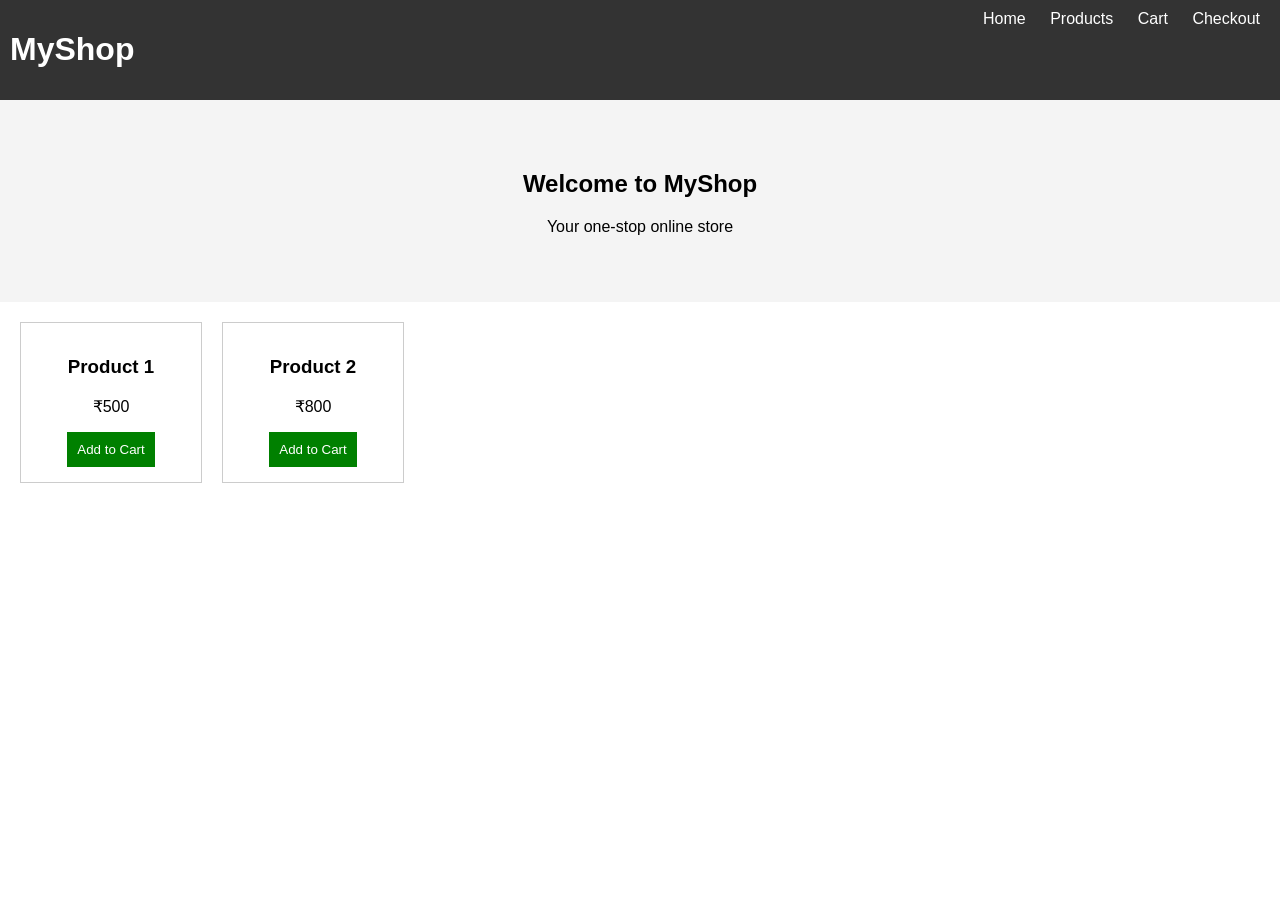
<file: index.html>
<!DOCTYPE html>
<html lang="en">
<head>
<meta charset="UTF-8">
<meta name="viewport" content="width=device-width, initial-scale=1.0">
<title>MyShop - Home</title>
<link rel="stylesheet" href="style.css">
</head>
<body>
<header>
  <h1>MyShop</h1>
  <nav>
    <a href="index.html">Home</a>
    <a href="products.html">Products</a>
    <a href="cart.html">Cart</a>
    <a href="checkout.html">Checkout</a>
  </nav>
</header>

<section class="hero">
  <h2>Welcome to MyShop</h2>
  <p>Your one-stop online store</p>
</section>

<section class="products">
  <div class="product">
    <h3>Product 1</h3>
    <p>₹500</p>
    <button onclick="addToCart('Product 1',500)">Add to Cart</button>
  </div>
  <div class="product">
    <h3>Product 2</h3>
    <p>₹800</p>
    <button onclick="addToCart('Product 2',800)">Add to Cart</button>
  </div>
</section>

<script src="script.js"></script>
</body>
</html>
</file>
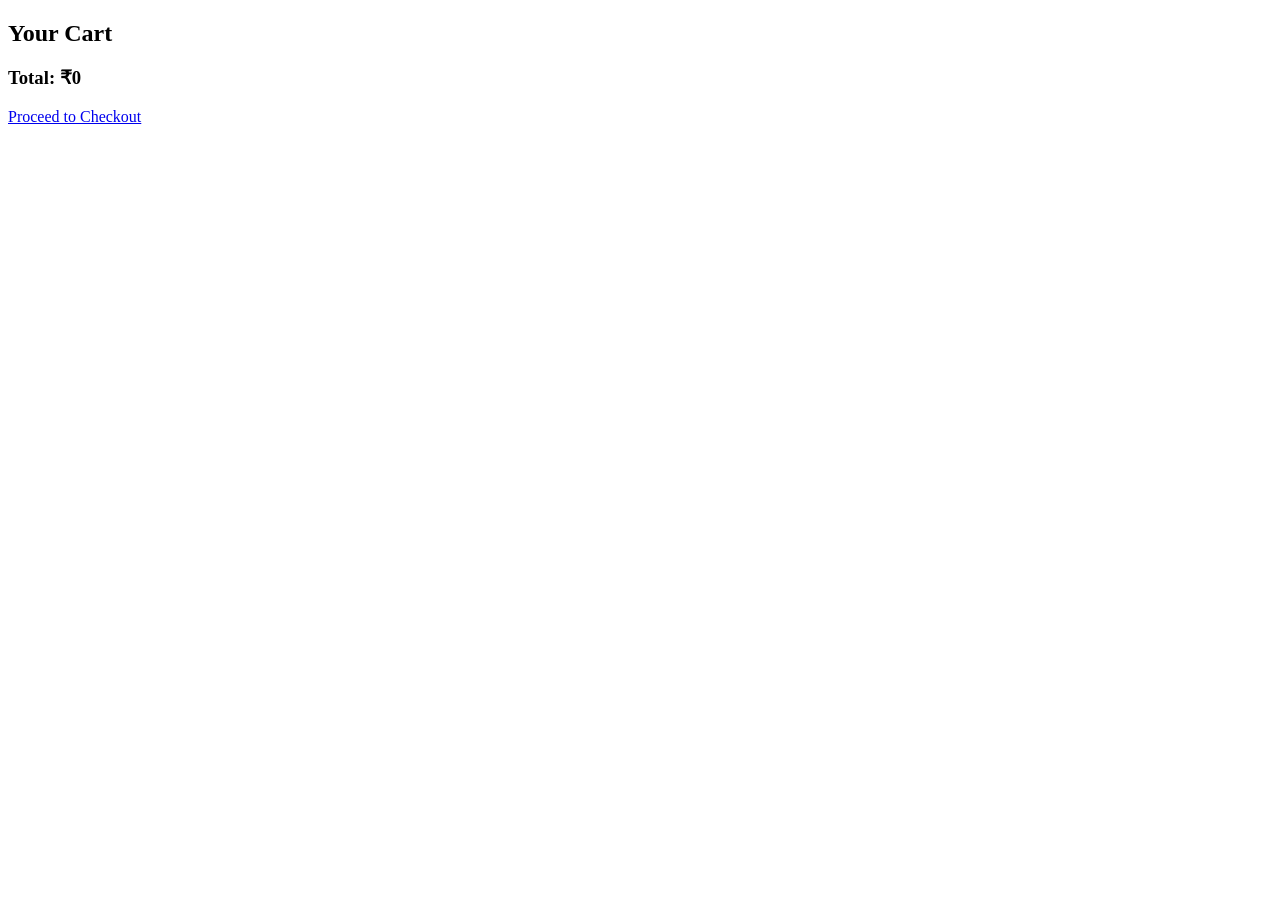
<file: cart.html>
<!DOCTYPE html>
<html>
<head>
<title>Cart</title>
</head>
<body>
<h2>Your Cart</h2>
<ul id="cartItems"></ul>
<h3 id="total"></h3>
<a href="checkout.html">Proceed to Checkout</a>

<script>
let cart = JSON.parse(localStorage.getItem('cart')) || [];
let list = document.getElementById('cartItems');
let total = 0;

cart.forEach(item => {
  let li = document.createElement('li');
  li.innerText = item.name + ' - ₹' + item.price;
  list.appendChild(li);
  total += item.price;
});

document.getElementById('total').innerText = "Total: ₹" + total;
</script>
</body>
</html>
</file>
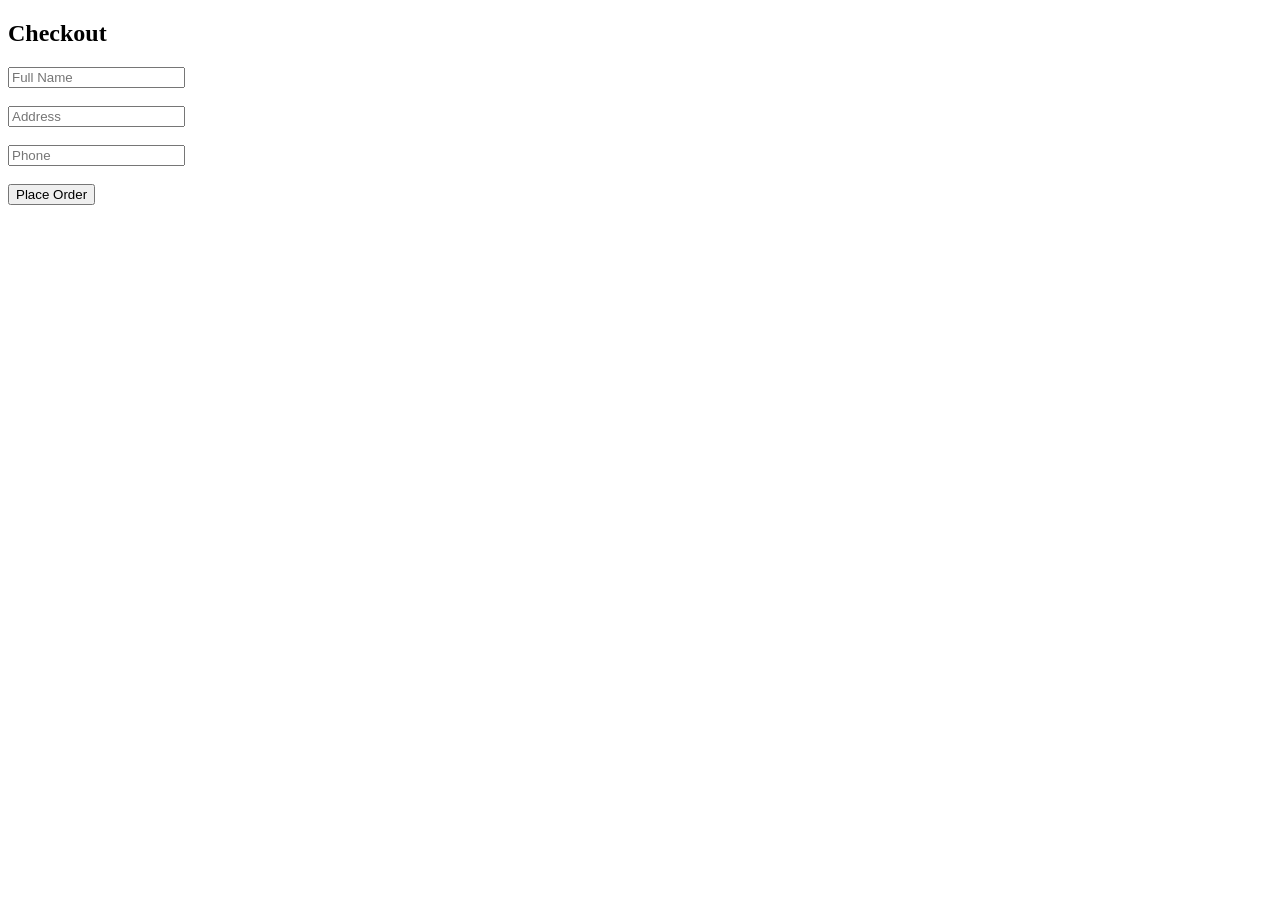
<file: checkout.html>
<!DOCTYPE html>
<html>
<head>
<title>Checkout</title>
</head>
<body>
<h2>Checkout</h2>
<form onsubmit="placeOrder(event)">
  <input type="text" placeholder="Full Name" required><br><br>
  <input type="text" placeholder="Address" required><br><br>
  <input type="text" placeholder="Phone" required><br><br>
  <button type="submit">Place Order</button>
</form>

<script>
function placeOrder(e){
  e.preventDefault();
  alert("Order placed successfully!");
  localStorage.removeItem('cart');
  window.location.href = 'index.html';
}
</script>
</body>
</html>
</file>
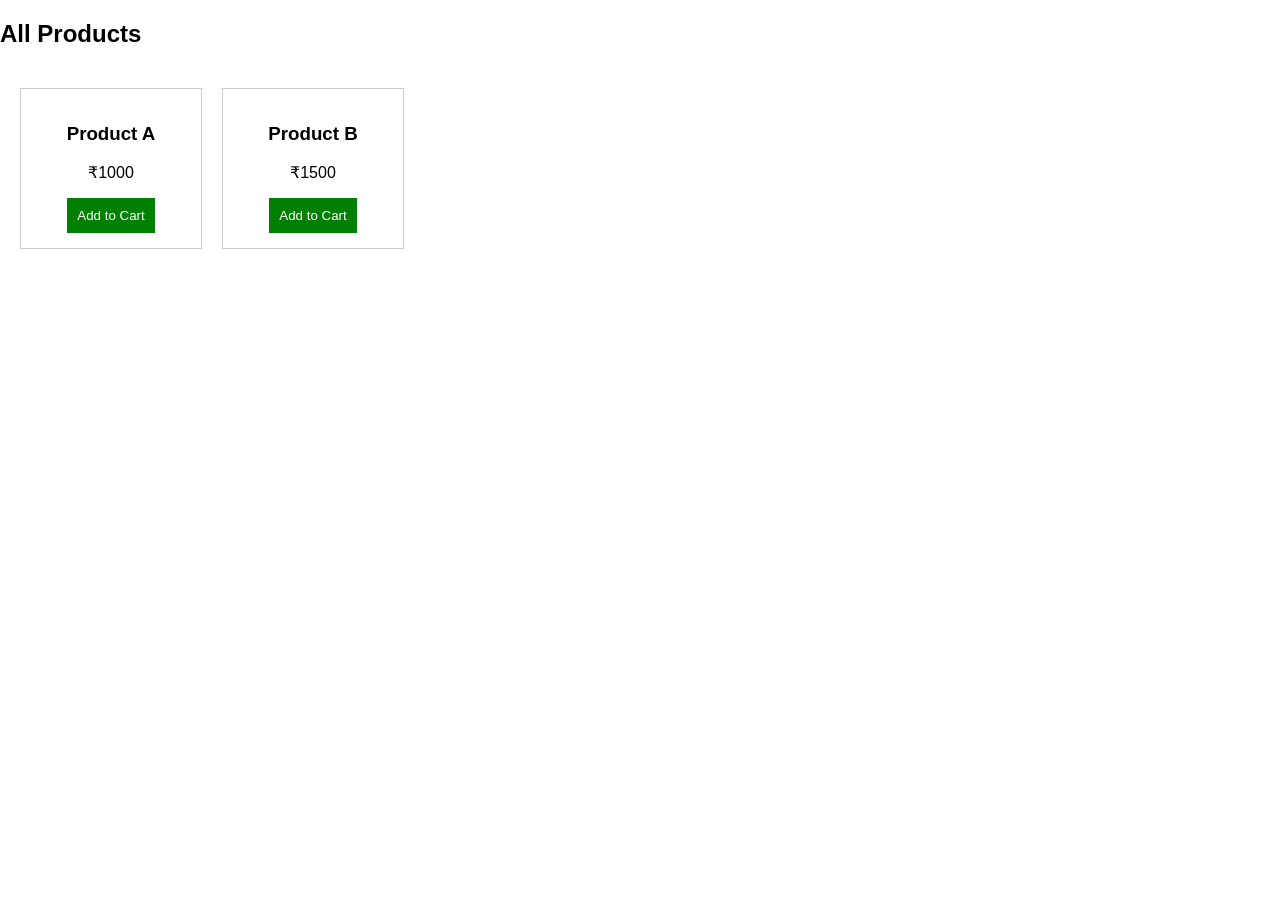
<file: products.html>
<!DOCTYPE html>
<html>
<head>
<title>Products</title>
<link rel="stylesheet" href="style.css">
</head>
<body>
<h2>All Products</h2>
<div class="products">
  <div class="product">
    <h3>Product A</h3>
    <p>₹1000</p>
    <button onclick="addToCart('Product A',1000)">Add to Cart</button>
  </div>
  <div class="product">
    <h3>Product B</h3>
    <p>₹1500</p>
    <button onclick="addToCart('Product B',1500)">Add to Cart</button>
  </div>
</div>
<script src="script.js"></script>
</body>
</html>
</file>
<file: style.css>
body {
  font-family: Arial;
  margin: 0;
  padding: 0;
}
header {
  background: #333;
  color: white;
  padding: 10px;
  display: flex;
  justify-content: space-between;
}
nav a {
  color: white;
  margin: 10px;
  text-decoration: none;
}
.hero {
  text-align: center;
  padding: 50px;
  background: #f4f4f4;
}
.products {
  display: flex;
  gap: 20px;
  padding: 20px;
}
.product {
  border: 1px solid #ccc;
  padding: 15px;
  width: 150px;
  text-align: center;
}
button {
  background: green;
  color: white;
  border: none;
  padding: 10px;
}
</file>
